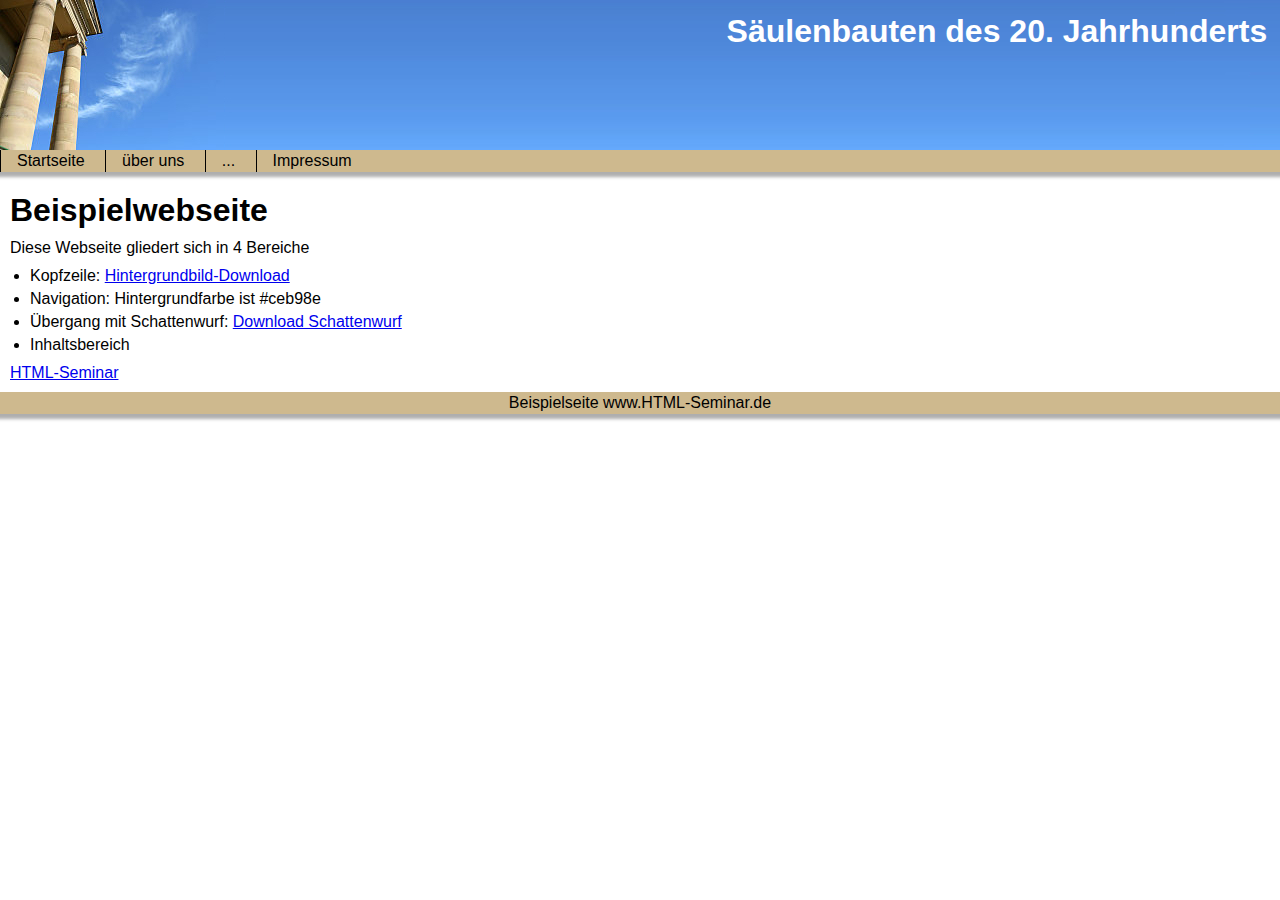
<file: index.html>
<!DOCTYPE html>
<html>
    <head>
        <meta charset="utf-8">
        <meta author="Rolf Karlen">
        <title>Säulenbauten des 20. Jahrhunderts</title>
        <link rel="stylesheet" href="reset.css">
        <link rel="stylesheet" href="styles.css">
        <meta name="viewport" content="width=device-width, initial-scale=1.0">
    </head>
    <body>
        <header>
            <h1>Säulenbauten des 20. Jahrhunderts</h1> 
        </header>
        <nav>
            <ul>
                <li>Startseite</li>
                <li>über uns</li>
                <li>...</li>
                <li>Impressum</li>
            </ul>
        </nav>
        <div class="shadow"></div>
        <main>
            <h1>Beispielwebseite</h1>
            <p>Diese Webseite gliedert sich in 4 Bereiche</p>
            <ul>
                <li>Kopfzeile: <a href="https://www.html-seminar.de/beispielwebsite-1-spalten-layout/bilder/hg-saeulen.jpg" target="_blank">Hintergrundbild-Download</a></li>
                <li>Navigation: Hintergrundfarbe ist #ceb98e</li>
                <li>Übergang mit Schattenwurf: <a href="https://www.html-seminar.de/beispielwebsite-1-spalten-layout/bilder/schatten.png" target="_blank">Download Schattenwurf</a></li>
                <li>Inhaltsbereich</li>
            </ul>
            <p><a href="https://www.html-seminar.de/pro_css_neu.htm" target="_blank">HTML-Seminar</a></p>
        </main>
        <footer>
            Beispielseite www.HTML-Seminar.de
        </footer>
        <div class="shadow"></div>
    </body>
</html>
</file>
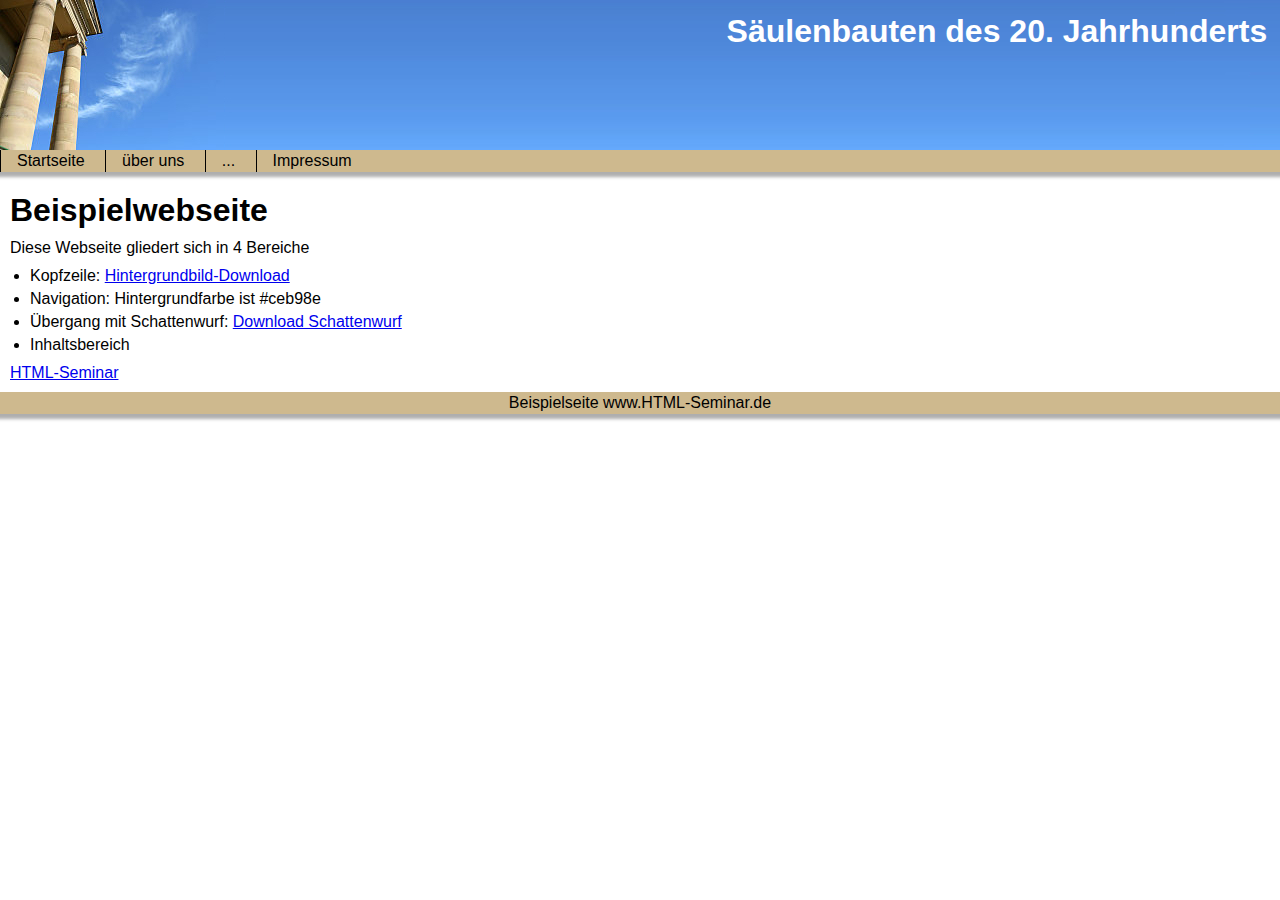
<file: index.230322.html>
<!DOCTYPE html>
<html>
    <head>
        <meta charset="utf-8">
        <meta author="Rolf Karlen">
        <title>Säulenbauten des 20. Jahrhunderts</title>
        <link rel="stylesheet" href="reset.css">
        <link rel="stylesheet" href="styles.css">
        <meta name="viewport" content="width=device-width, initial-scale=1.0">
		<script async src="https://www.googletagmanager.com/gtag/js?id=G-S5LYHH7T3K"></script>
		<script>
		  window.dataLayer = window.dataLayer || [];
		  function gtag(){dataLayer.push(arguments);}
		  gtag('js', new Date());

		  gtag('config', 'G-S5LYHH7T3K');
		</script>
    </head>
    <body>
        <header>
            <h1>Säulenbauten des 20. Jahrhunderts</h1> 
        </header>
        <nav>
            <ul>
                <li>Startseite</li>
                <li>über uns</li>
                <li>...</li>
                <li>Impressum</li>
            </ul>
        </nav>
        <div class="shadow"></div>
        <main>
            <h1>Beispielwebseite</h1>
            <p>Diese Webseite gliedert sich in 4 Bereiche</p>
            <ul>
                <li>Kopfzeile: <a href="https://www.html-seminar.de/beispielwebsite-1-spalten-layout/bilder/hg-saeulen.jpg" target="_blank">Hintergrundbild-Download</a></li>
                <li>Navigation: Hintergrundfarbe ist #ceb98e</li>
                <li>Übergang mit Schattenwurf: <a href="https://www.html-seminar.de/beispielwebsite-1-spalten-layout/bilder/schatten.png" target="_blank">Download Schattenwurf</a></li>
                <li>Inhaltsbereich</li>
            </ul>
            <p><a href="https://www.html-seminar.de/pro_css_neu.htm" target="_blank">HTML-Seminar</a></p>
        </main>
        <footer>
            Beispielseite www.HTML-Seminar.de
        </footer>
        <div class="shadow"></div>
    </body>
</html>
</file>
<file: styles.css>
body{
    font-family: sans-serif;
}
header{
    display: flex;
    background-image: url('./images/hg-saeulen.jpg');
    height: 150px;
    justify-content: flex-end;
}
header h1{
    padding: 1%;
    color: #fff;
}
nav{
    background-color: #ceb98e;
}
nav ul li{
    display: inline-block;
    padding: 2px 1rem;
    border-left: solid #000 1px;
}
main{
    margin: 10px;
}
main ul li{
    margin-left: 20px;
    margin-top: 5px;
}
main p{
    margin: 10px 0;
}
footer{
    background-color: #ceb98e;
    text-align: center;
    padding: 2px 0; 
}
.shadow{
    /*background-color: red;*/
    background-image: url('./images/schatten.png');
    height: 10px;
}
</file>
